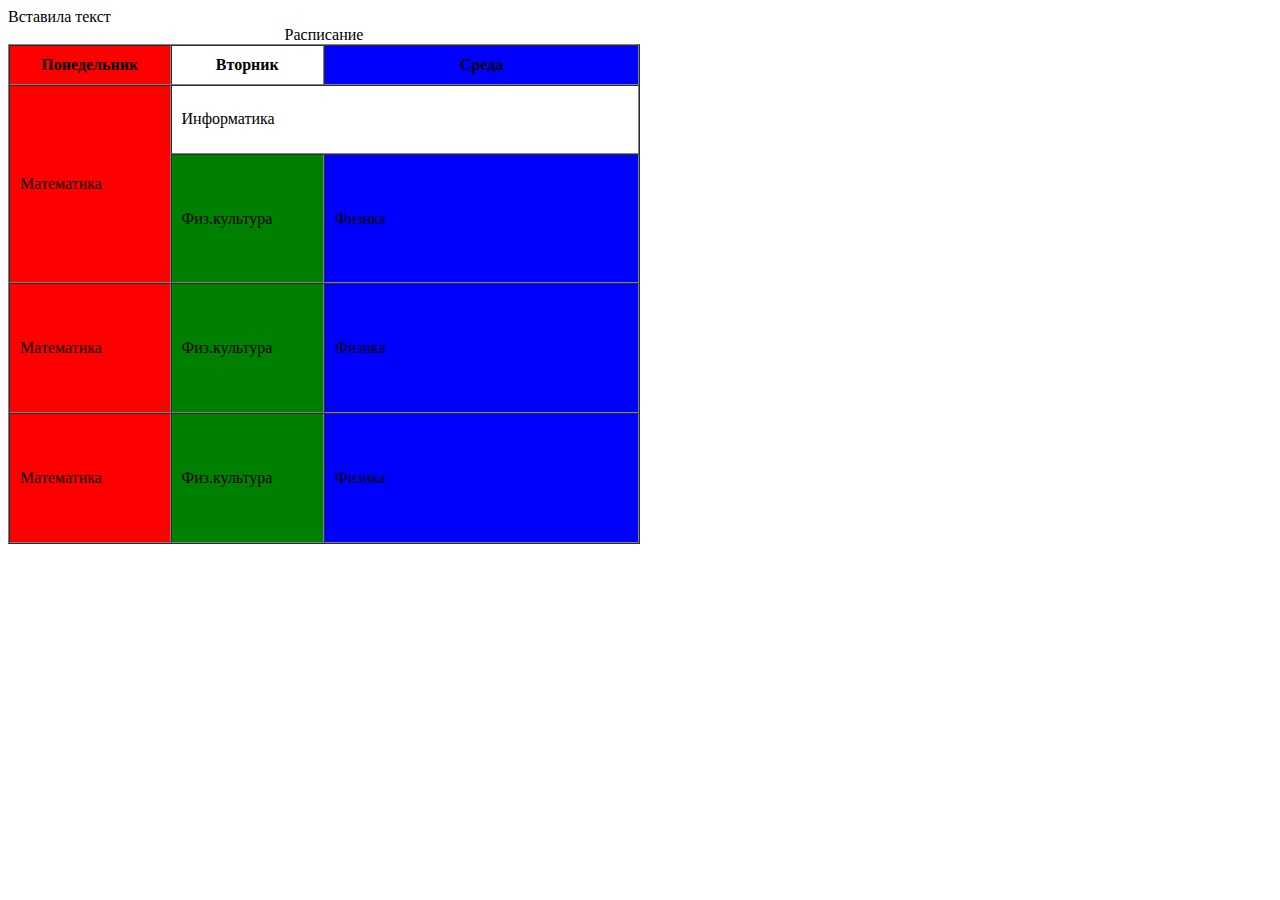
<file: index.html>
<!DOCTYPE html>
<html>
<head>
<title>Урок 1</title>
<meta charset="utf-8">
</head>
<body>
	Вставила текст
<table width="50%" height="500px" border="1" cellpadding="10" cellspacing="0">
<colgroup>
	<col bgcolor="red">
	<col>
	<col bgcolor="blue">
</colgroup>
	<caption>Расписание</caption>
	<thead>
	<tr>
		<th>Понедельник</th>
		<th>Вторник</th>
		<th>Среда</th>
	</tr>
	</thead>
	<tbody>
	<tr height="15%">
		<td rowspan="2">Математика</td>
		<td colspan="2">Информатика</td>
	</tr>
	<tr>
		<td  bgcolor="green">Физ.культура</td>
		<td >Физика</td>
	</tr>
	<tr>
	<td >Математика</td>
		<td  bgcolor="green">Физ.культура</td>
		<td width="50%">Физика</td>
	</tr>
	<tr>
	<td>Математика</td>
		<td  bgcolor="green">Физ.культура</td>
		<td >Физика</td>
	</tr>
	</tbody>
</table>
</body>
</html>
</file>
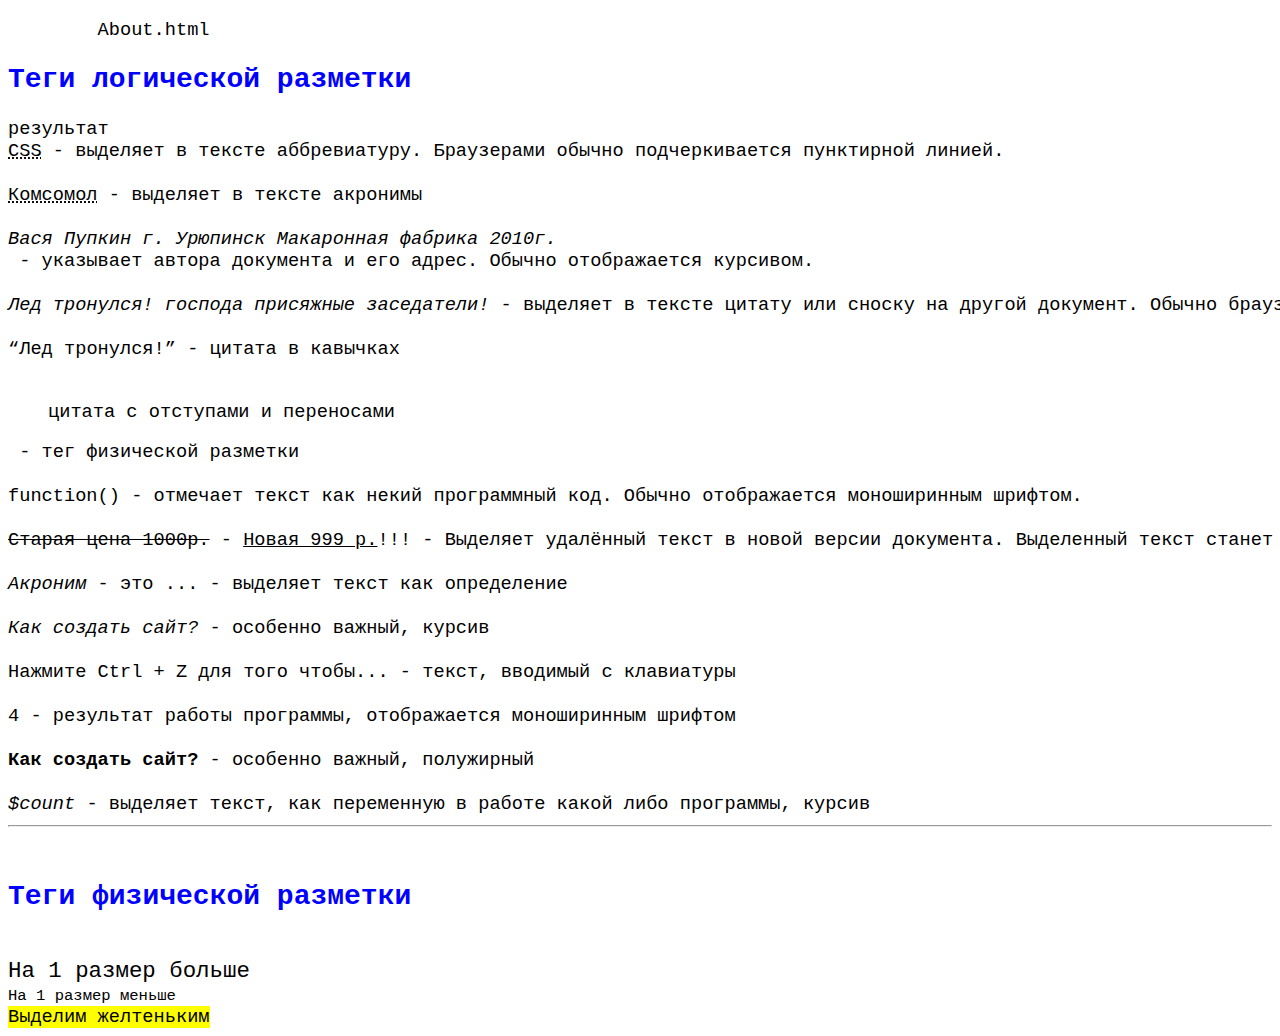
<file: about.html>
<!DOCTYPE html>
<html>
<head>
	<title>Форматирование текста</title>
	<meta charset="utf-8" />
	<style type="text/css">
		pre{
			font-size: 14pt;			
		}
		h2{
			color: blue;
		}
		input{
			border: none;
		}
	</style>
</head>
<body>
<pre>
	About.html
<h2>Теги логической разметки</h2>результат
<abbr title="Cascading Style Sheets">CSS</abbr> - выделяет в тексте аббревиатуру. Браузерами обычно подчеркивается пунктирной линией. 

<acronym title="коммунистический союз молодёжи">Комсомол</acronym> - выделяет в тексте акронимы

<address>Вася Пупкин г. Урюпинск Макаронная фабрика 2010г.</address> - указывает автора документа и его адрес. Обычно отображается курсивом.

<cite>Лед тронулся! господа присяжные заседатели!</cite> - выделяет в тексте цитату или сноску на другой документ. Обычно браузеры отображают её курсивом

<q>Лед тронулся!</q> - цитата в кавычках

<blockquote>цитата с отступами и переносами</blockquote> - тег физической разметки

<code>function()</code> - отмечает текст как некий программный код. Обычно отображается моноширинным шрифтом.

<del>Старая цена 1000р.</del> - <ins>Новая 999 р.</ins>!!! - Выделяет удалённый текст в новой версии документа. Выделенный текст станет перечёркнутым. ins - новый текст, подчеркнутый

<dfn>Акроним</dfn> - это ... - выделяет текст как определение

<em>Как создать сайт?</em> - особенно важный, курсив

Нажмите <kbd>Ctrl + Z</kbd> для того чтобы... - текст, вводимый с клавиатуры

<samp>4</samp> - результат работы программы, отображается моноширинным шрифтом

<strong>Как создать сайт?</strong> - особенно важный, полужирный

<var>$count</var> - выделяет текст, как переменную в работе какой либо программы, курсив
<hr>
<h2>Теги физической разметки</h2>
<big>На 1 размер больше</big>
<small>На 1 размер меньше</small>
<mark>Выделим желтеньким</mark>

</pre>
</body>
</html>
</file>
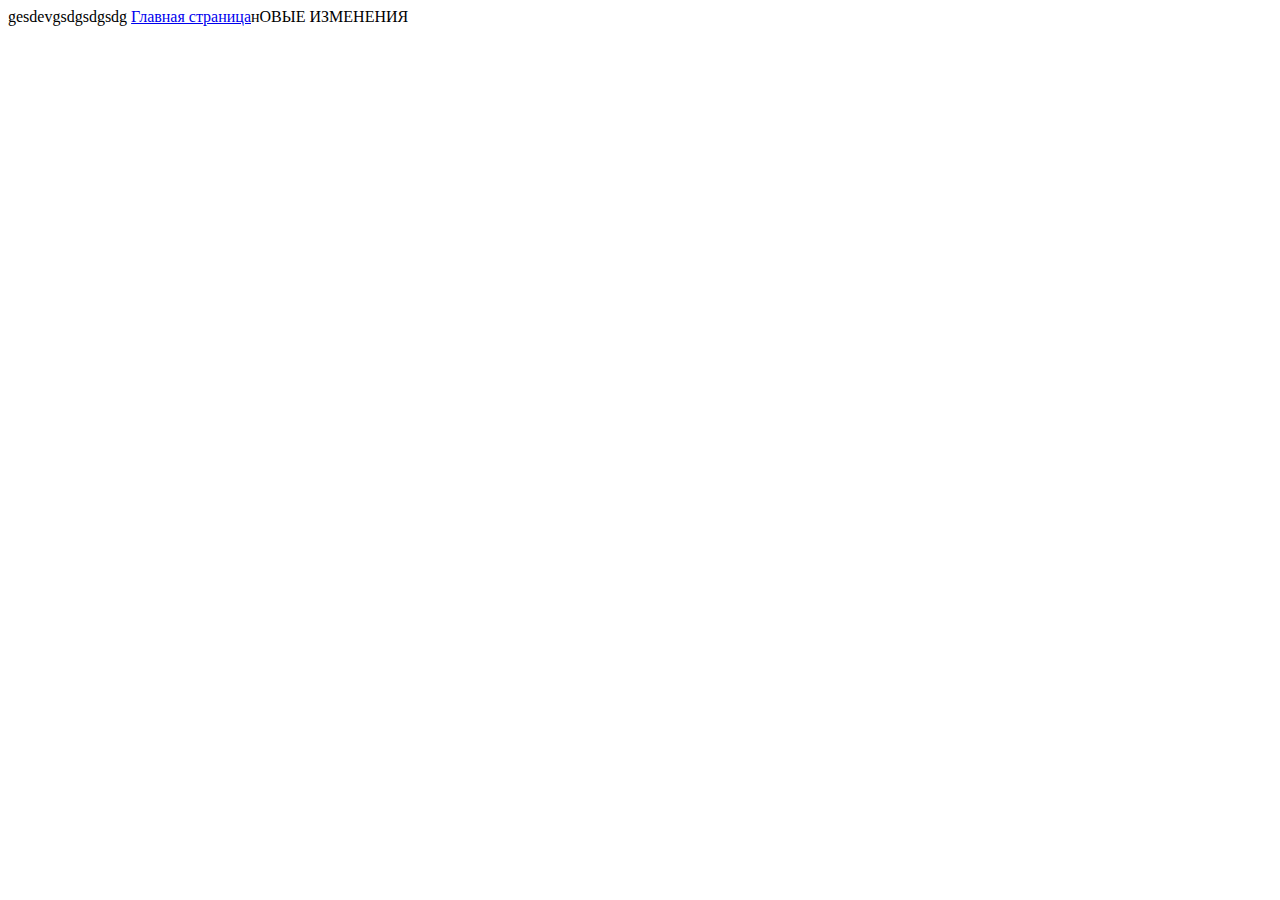
<file: news/news.html>
<!DOCTYPE html>
<html>
<head>
	<title>Форматирование текста</title>
	<meta charset="utf-8" />
	<style type="text/css">
		pre{
			font-size: 14pt;			
		}
		h2{
			color: blue;
		}
	</style>
</head>
<body>
gesdevgsdgsdgsdg
<a href="../../index11.html" target="_blank">Главная страница</a>нОВЫЕ ИЗМЕНЕНИЯ
</body>
</html>
</file>
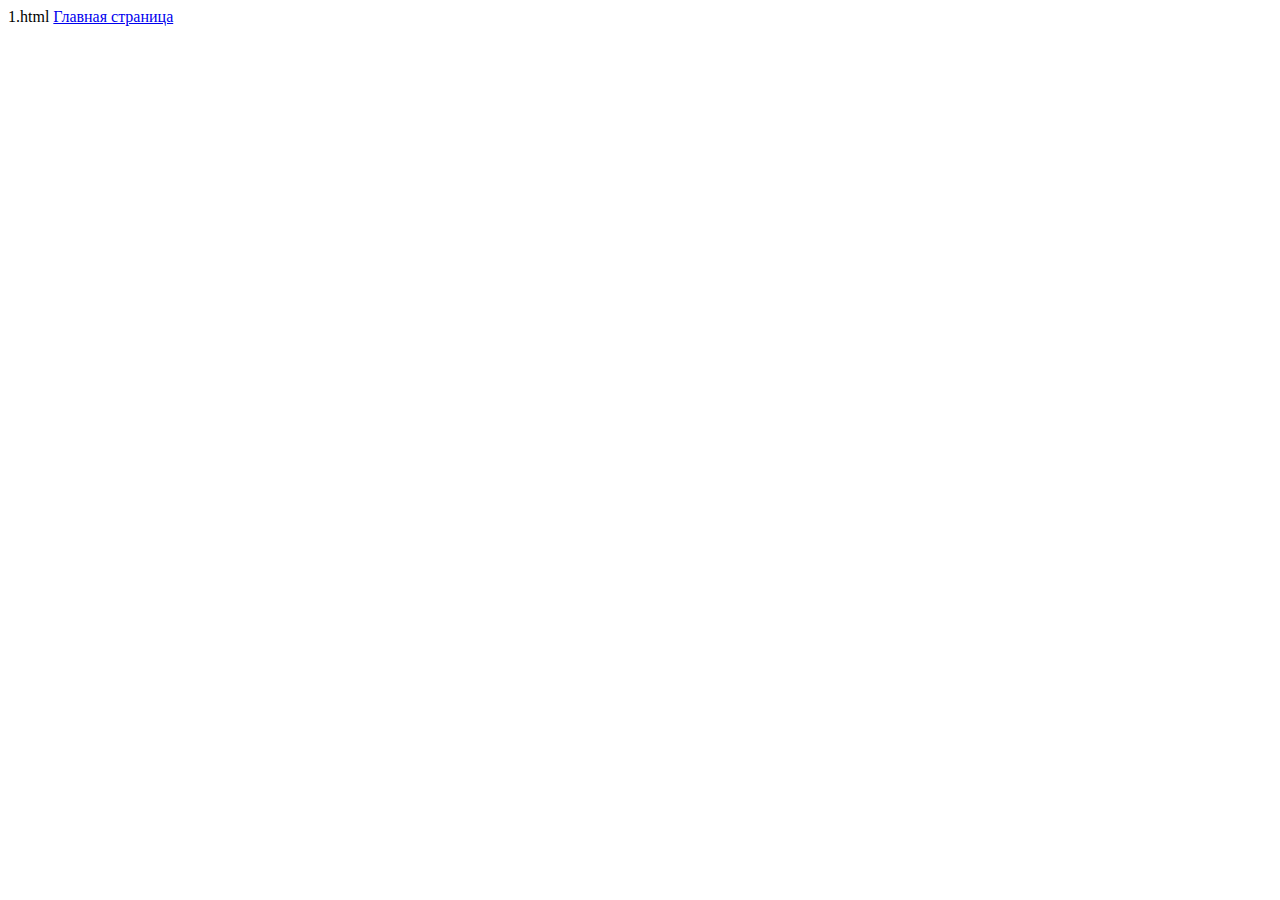
<file: history/in/1.html>
<!DOCTYPE html>
<html>
<head>
	<title>Форматирование текста</title>
	<meta charset="utf-8" />
	<style type="text/css">
		pre{
			font-size: 14pt;			
		}
		h2{
			color: blue;
		}
	</style>
</head>
<body>
1.html
<a href="../../index11.html">Главная страница</a>
</body>
</html>
</file>
